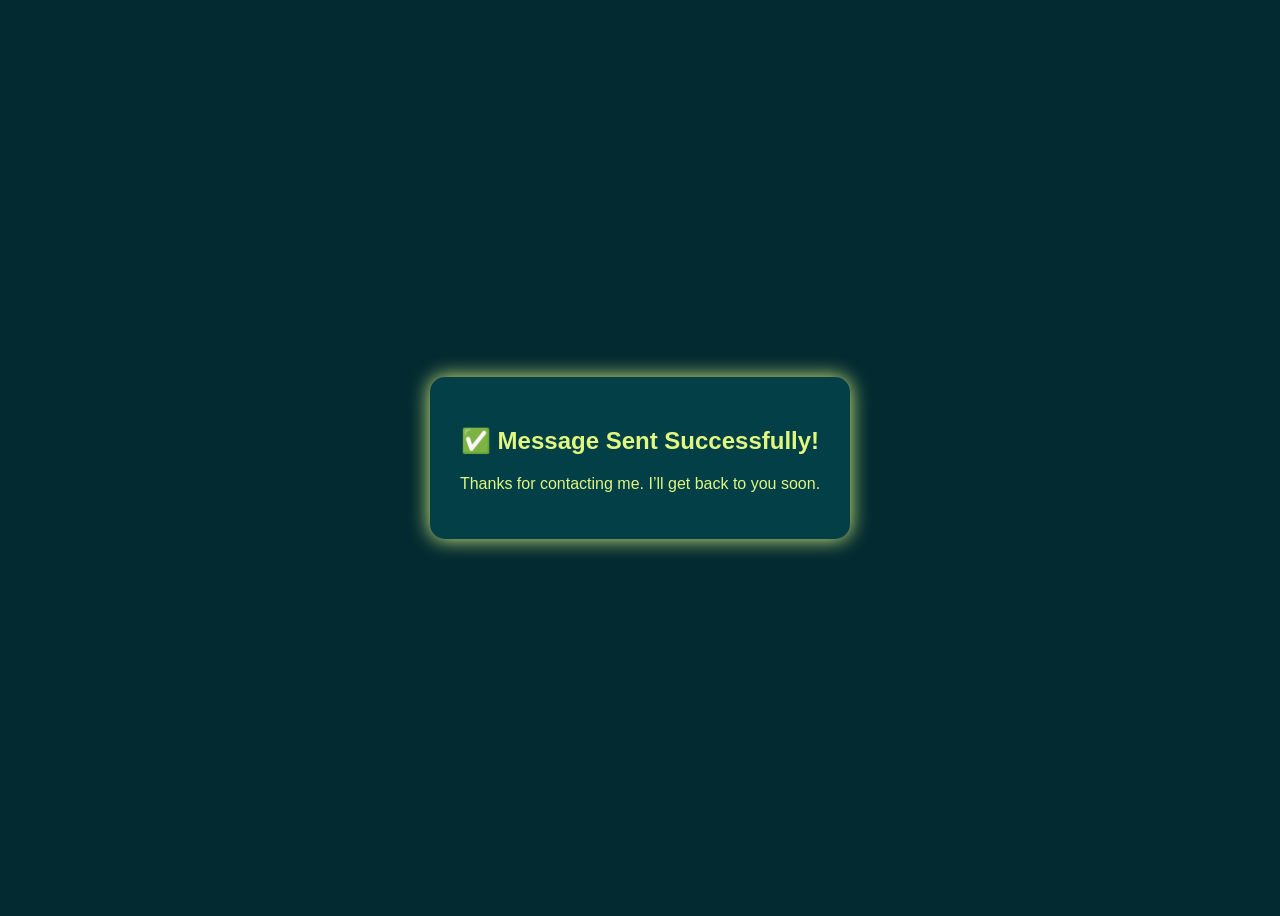
<file: thanks.html>
<!DOCTYPE html>
<html lang="en">
<head>
  <meta charset="UTF-8">
  <title>Thank You</title>
  <style>
    body {
      background-color: #022a30;
      color: #e0f780;
      display: flex;
      justify-content: center;
      align-items: center;
      height: 100vh;
      font-family: sans-serif;
      text-align: center;
    }
    .popup {
      background-color: #033f47;
      padding: 30px;
      border-radius: 15px;
      box-shadow: 0 0 20px #e0f780;
    }
    .popup a {
      display: inline-block;
      margin-top: 15px;
      color: #deff58;
      text-decoration: none;
      font-weight: bold;
    }
  </style>
</head>
<body>
  <div class="popup">
    <h2>✅ Message Sent Successfully!</h2>
    <p>Thanks for contacting me. I’ll get back to you soon.</p>
    
  </div>
</body>
</html>
</file>
